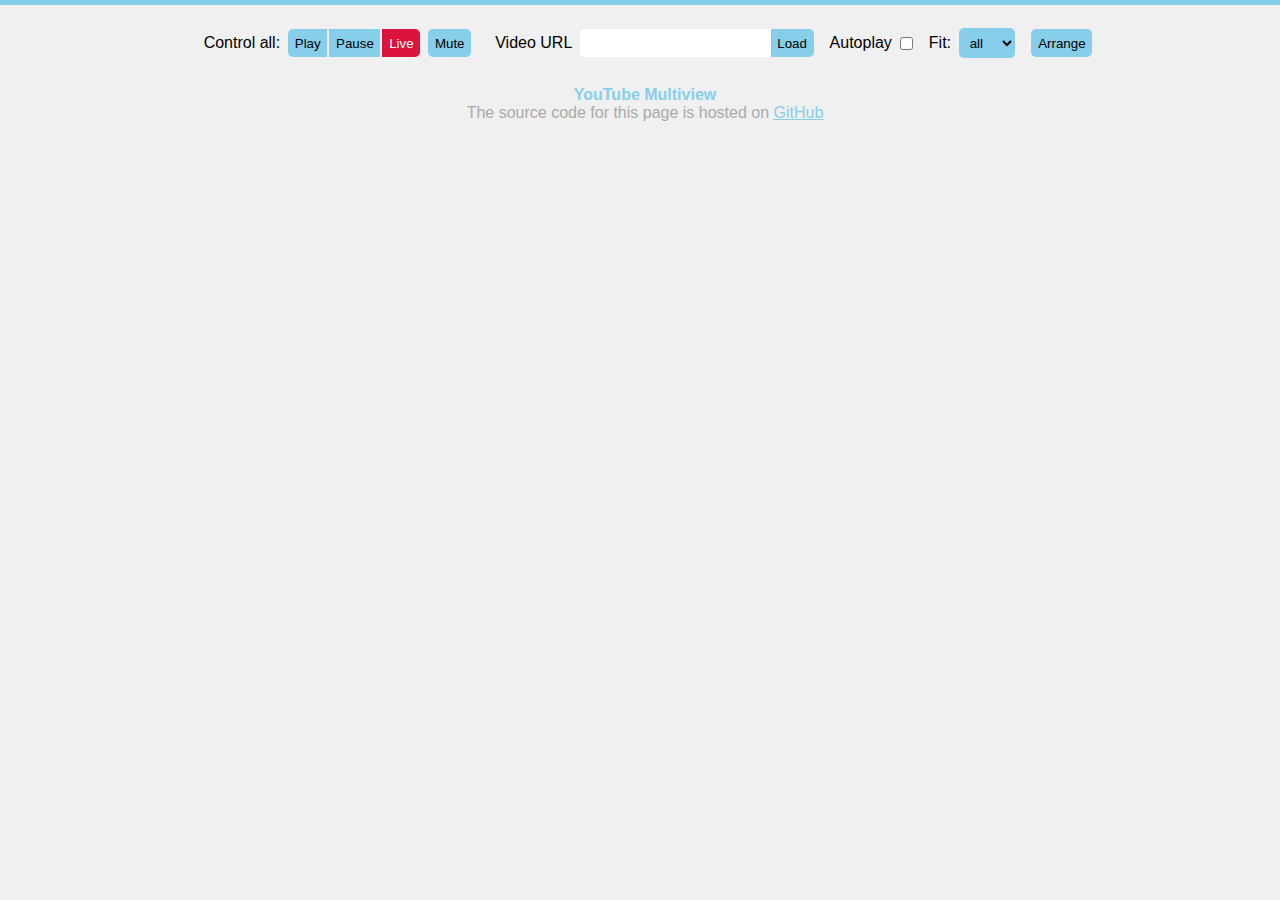
<file: index.html>
<!DOCTYPE HTML>
<html lang="en">
  <head>
    <meta charset="UTF-8">
    <meta name="referrer" content="no-referrer">
    <title>YouTube Multiview</title>
    <link href="css/style.css" rel="stylesheet">
    <script type="text/javascript" src="js/script.js" defer></script>
  </head>
  <body>
    <div id="video-box-grid">
      <template id="video-box-template">
        <link href="css/style.css" rel="stylesheet">
        <div class="video-box">
          <iframe frameborder="0" allowfullscreen></iframe>
          <div class="video-box-overlay">
            <button class="delete-button">Remove</button>
          </div>
        </div>
      </template>
    </div>
    <div id="settings-trigger"></div>
    <div id="settings">
      <div class="left-align">
        <div class="setting">
          <label>Control all:</label>
          <div class="button-group">
            <button id="play-all-button">Play</button>
            <button id="pause-all-button">Pause</button>
            <button id="live-all-button">Live</button>
          </div>
          <div class="setting">
            <button id="mute-all-button">Mute</button>
          </div>
        </div>
        <div class="setting">
          <label for="url-input">Video URL</label>
          <input type="text"
                 id="url-input">
          <button type="button"
                  id="url-button">
            Load
          </button>
        </div>
        <div class="setting">
          <label for="autoplay-checkbox">Autoplay</label>
          <input type="checkbox" id="autoplay-checkbox">
        </div>
        <div class="setting">
          <label for="size-select">Fit:</label>
          <select id="size-select"></select>
        </div>
        <div class="setting">
          <button id="arrange-button"></button>
        </div>
      </div>
    </div>
    <div id="footer">
      <b>YouTube Multiview</b><br> The source code for this page is
      hosted on
      <a href="https://github.com/IMFTC/youtube-multiview"
         target="_blank">
        GitHub
      </a>
    </div>
  </body>
</html>
</file>
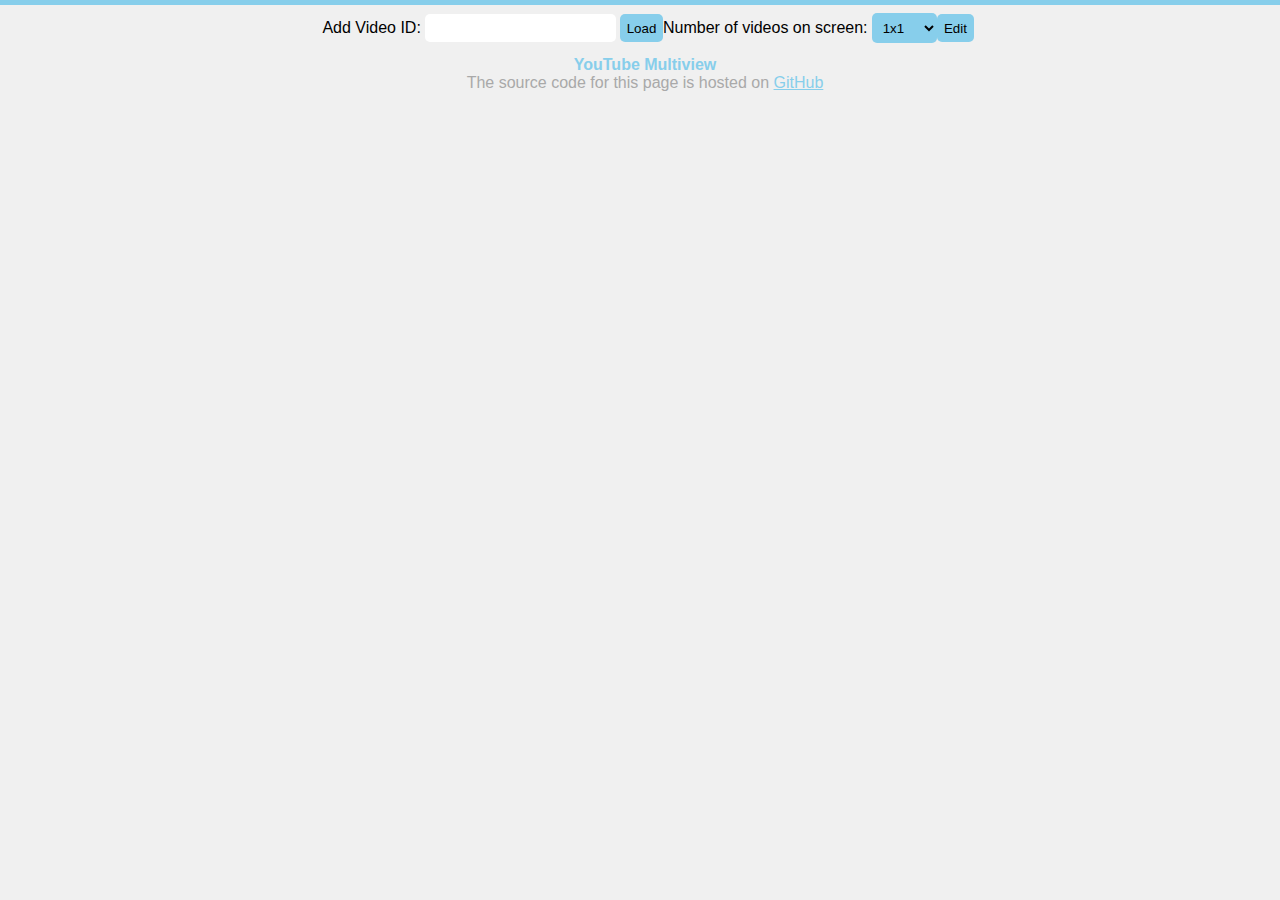
<file: no-referrer.html>
<!DOCTYPE HTML>
<html lang="en">
  <head>
    <meta charset="UTF-8">
    <!-- <meta name="referrer" content="no-referrer"> -->
    <title>YouTube Multiview</title>
    <link href="css/style.css" rel="stylesheet">
    <script type="text/javascript" src="js/script.js" defer></script>
  </head>
  <body>
    <div id="main-container">
      <!-- videoStacks with YouTube iframes go here -->
    </div>
    <div id="settings">
      <div>
        <label for="url-input">Add Video ID:</label>
        <input type="text"
               id="url-input">
        <button type="button"
                id="url-button">
          Load
        </button>
      </div>
      <div>
        <label for="size-input">Number of videos on screen:</label>
        <select id="size-select">
          <option value="1x1">1x1</option>
          <option value="2x2">2x2</option>
          <option value="3x3">3x3</option>
          <option value="4x4">4x4</option>
          <option value="fitall">Fit all</option>
        </select>
      </div>
      <div>
        <button id="edit-button">Edit</button>
      </div>
    </div>
    <div id="footer">
      <b>YouTube Multiview</b><br> The source code for this page is hosted on <a href="https://github.com/IMFTC/youtube-multiview">GitHub</a>
    </div>
  </body>
</html>


<!--

Thumbnails for videos in default resolution:

https://img.youtube.com/vi/5QbM7Vsz3kg/sddefault.jpg

-->
</file>
<file: css/style.css>
html {
    scrollbar-width: none;
    margin: 0;
    background: rgb(240, 240, 240);
    color: black;
    font-family: sans-serif;
}

body {
    margin: 0;
}

iframe {
    border-style: none;
}

.iframe-placeholder {
    display: flex;
    justify-content: center;
    align-items: center;
    box-sizing: border-box;
    background: skyblue;
    border-style: solid;
    border-width: 5px;
    border-color: white;
    text-align: center;
}

input {
    padding: 0.5em;
    border-width: 0;
    margin: 0;
    border-radius: 5px;
}

button, select {
    position: relative;
    border-style: none;
    border-radius: 5px;
    margin: 0;
    padding: 0.5em;
    background: skyblue;
    color: black;
    border-style: solid;
    border-width: 0;
}

button:hover, select:hover {
    filter: brightness(1.1);
}

button:active, select:active {
    filter: brightness(0.9);
}

button.delete-button {
    visibility: hidden;
    background: orange;
    position: absolute;
    top: 0;
    left: 0;
}

#live-all-button {
    background: crimson;
    color: white;
}

button.depressed {
    background: orange;
}

.button-group {
    display: flex;
    flex-direction: row;
}

.button-group > button {
    border-radius: 0px;
}

.button-group > button + button {
    margin: 0 0 0 2px;
}

.button-group > button:first-child {
    border-radius: 5px 0 0 5px;
}

.button-group > button:last-child {
    border-radius: 0 5px 5px 0;
}

a {
    color: white;
}

a:visited {
    color: white;
}

#video-box-grid {
    background: black;
    display: grid;
    width: 100%;
}

.video-box {
    position: relative;
    width: 100%;
    height: 100%;
}

.video-box > * {
    position: absolute;
    top: 0;
    left: 0;
    width: 100%;
    height: 100%;
}

.video-box-overlay {
    width: 100%;
    height: 100%;
    padding: 0.5em;
    position: relative;
    background: rgba(255, 255, 255, 0.3);
    color: black;
    visibility: hidden;
    box-sizing: border-box;
    border-width: 5px;
    border-style: solid;
    border-color: rgba(255, 255, 255, 0);
}

.video-box-overlay.highlight {
    background: rgba(255, 165, 0, 0.3);
    border-color: orange;
}

.video-selector {
    display: grid;
    grid-gap: 2px 2px;
    position: absolute;
    padding: 0.5em;
    top: 0;
    right: 0;
    background: rgba(0, 0, 0, 0.75);
    padding: 2px;
}

.video-selector-thumb {
    display: flex;
    justify-content: center;
    align-items: center;
    font-size: smaller;
    border-radius: 0;

    box-sizing: border-box;
    border-width: 2px;
    border-style: solid;
    border-color: rgba(0, 0, 0, 0);

    background-color: black;
    background-position: center;
    background-size: cover;
    background-repeat: no-repeat;
}

.video-selector-thumb.current {
    border-color: orange;
}

.video-selector-thumb:hover {

}

.video-selector-thumb.current:hover {

}

#settings-trigger {
    position: fixed;
    bottom: 0;
    height: 5px;
    width: 100%;
    background-color: yellow;
    opacity: 0;
}

#settings {
    position: sticky;
    bottom: 0;
    width: 100%;
    background: rgb(240, 240, 240);
    transition-property: bottom;
    transition-duration: 0.2s;

    display: flex;
    flex-direction: row;
    justify-content: center;
    align-items: center;
    padding: 0.5em;
    border-style: solid;
    border-width: 5px 0 0 0;
    border-color: skyblue;
}

#settings.edit {
    border-color: orange;
}

.setting {
    display: flex;
    justify-content: center;
    align-items: center;
    padding: 0.5em;
}

.setting > label {
    margin-right: 0.5em;
}

.setting > input {
    border-radius: 5px 0 0 5px;
}

.setting > input+button {
    border-radius: 0 5px 5px 0;
}

.left-align {
    display: flex;
    justify-content: flex-start;
    flex-wrap: wrap;
}

#footer {
    color: darkgray;
    width: 100%;
    text-align: center;
    padding: 5px;
    /* border-width: 5px 0 0 0; */
    /* border-style: solid; */
    /* border-color: skyblue; */
}

#footer b {
    color: skyblue;
}

#footer a {
    color: skyblue;
}
</file>
